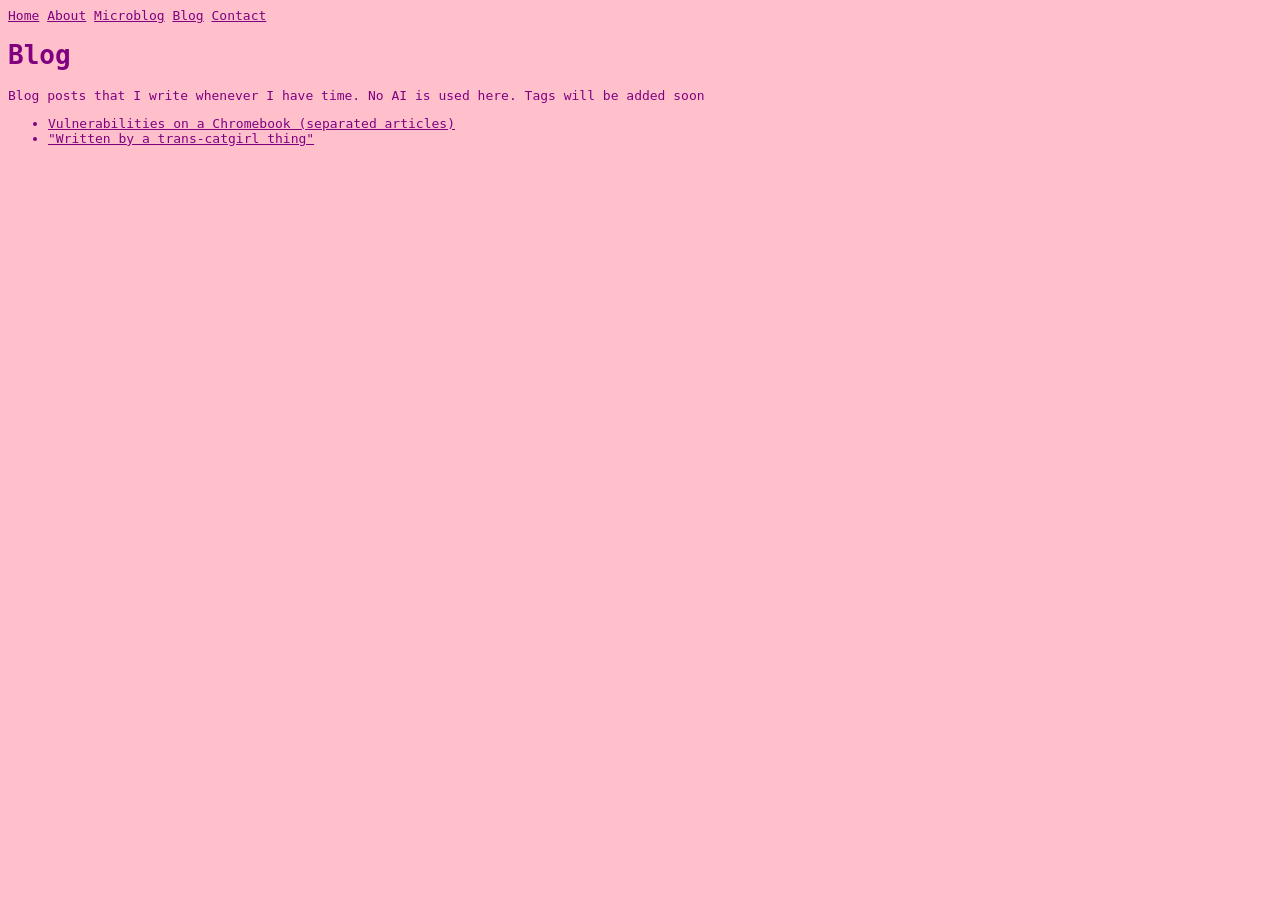
<file: blogs/index.html>
<!DOCTYPE html>
<html>
  <head>
    <meta charset="UTF-8">
    <meta name="viewport" content="width=device-width, initial-scale=1.0">
    <title>Blog</title>
    <link href="/style.css" rel="stylesheet" type="text/css" media="all">
  </head>
  <body>
    <a href="/index.html">Home</a> <a href="/about.html">About</a> <a href="/microblog.html">Microblog</a> <a href="/blogs/index.html">Blog</a> <a href="/contact.html">Contact</a>
    <h1>Blog</h1>
    <p>Blog posts that I write whenever I have time. No AI is used here. Tags will be added soon</p>
    <ul>
      <li><a href="vulnerabilitieschromebook/index.html">Vulnerabilities on a Chromebook (separated articles)</a></li>
      <li><a href="writtenbyatranscatgirl.html">"Written by a trans-catgirl thing"</a></li>
    </ul>
  </body>
</html>
</file>
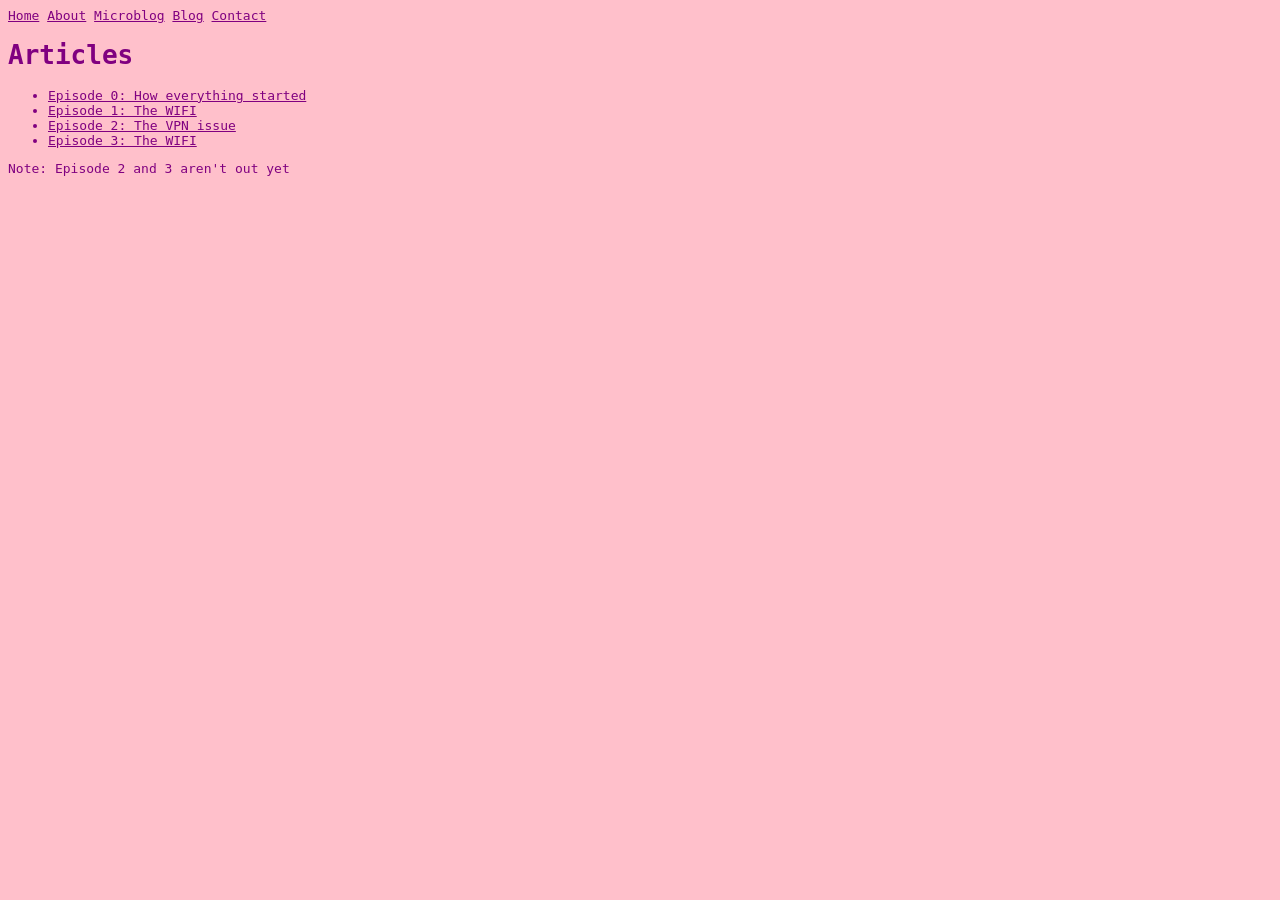
<file: blogs/vulnerabilitieschromebook/index.html>
<!DOCTYPE html>
<html>
  <head>
    <meta charset="UTF-8">
    <meta name="viewport" content="width=device-width, initial-scale=1.0">
    <title>Chromebook Vulnerability Articles</title>
    <link href="/style.css" rel="stylesheet" type="text/css" media="all">
  </head>
  <body>
    <a href="/index.html">Home</a> <a href="/about.html">About</a> <a href="/microblog.html">Microblog</a> <a href="/blogs/index.html">Blog</a> <a href="/contact.html">Contact</a>
    <h1>Articles</h1>
    <ul>
        <li><a href="ep0thestart.html">Episode 0: How everything started</a></li>
        <li><a href="ep1thewifi.html">Episode 1: The WIFI</a></li>
        <li><a href="ep2thevpnproblem.html">Episode 2: The VPN issue</a></li>
        <li><a href="ep3teacherwifiexploits.html">Episode 3: The WIFI</a></li>
    </ul>
    <p>Note: Episode 2 and 3 aren't out yet</p>
  </body>
</html>
</file>
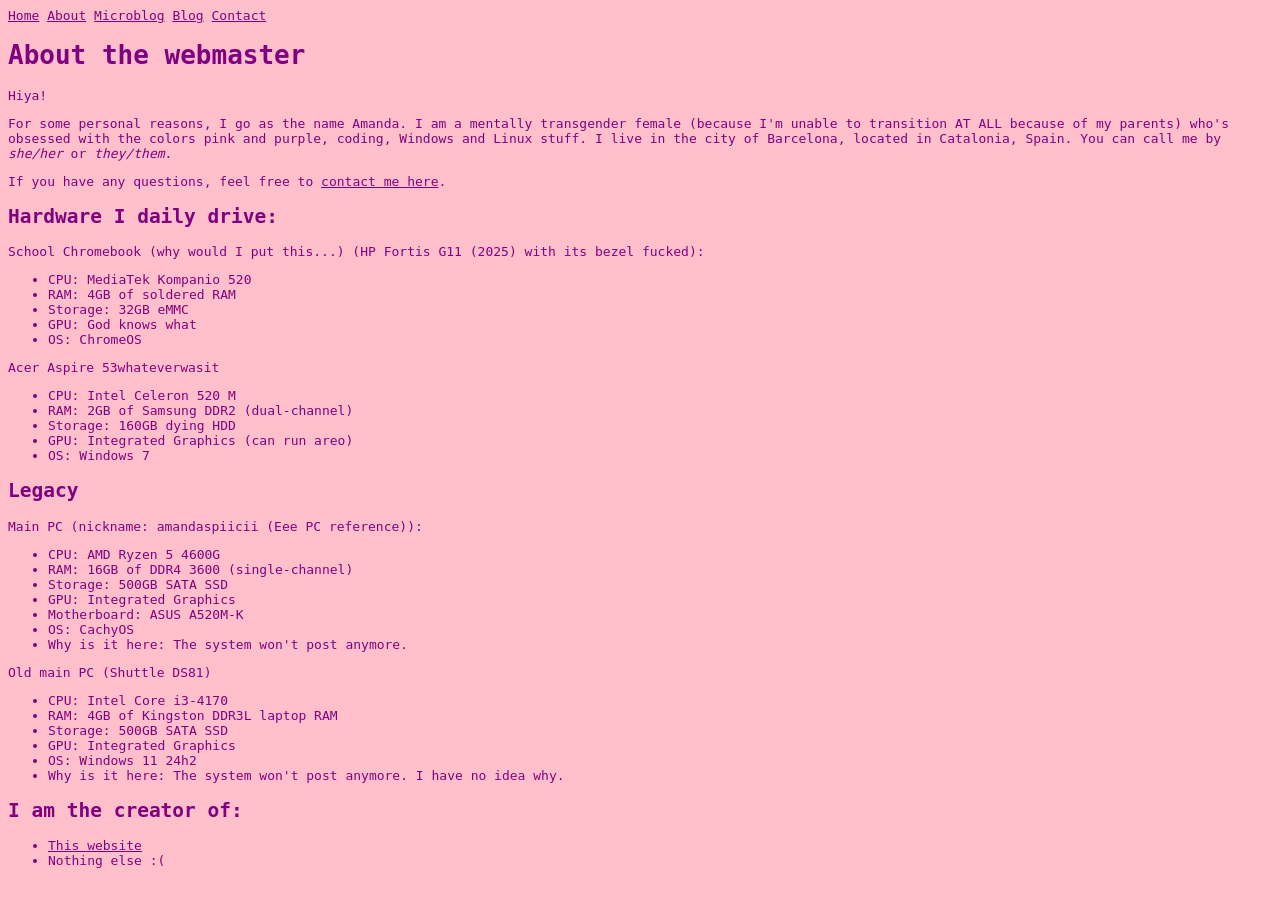
<file: about.html>
<!DOCTYPE HTML>
<html>
    <head>
        <meta charset="UTF-8">
        <meta name="viewport" content="width=device-width, initial-scale=1.0">
        <title>About the webmaster</title>
        <link href="/style.css" rel="stylesheet" type="text/css" media="all">
    </head>
    <body>
        <a href="/index.html">Home</a> <a href="/about.html">About</a> <a href="/microblog.html">Microblog</a> <a href="/blogs/index.html">Blog</a> <a href="/contact.html">Contact</a>
        <h1>About the webmaster</h1>
        <p>Hiya!</p>
        <p>For some personal reasons, I go as the name Amanda. I am a mentally transgender female (because I'm unable to transition AT ALL because of my parents) who's obsessed with the colors pink and purple, coding, Windows and Linux stuff. I live in the city of Barcelona, located in Catalonia, Spain. You can call me by <em>she/her</em> or <em>they/them</em>.</p>
        <p></p>
        <p>If you have any questions, feel free to <a href="/contact.html">contact me here</a>.</p>
        <h2>Hardware I daily drive:</h2>
        <p>School Chromebook (why would I put this...) (HP Fortis G11 (2025) with its bezel fucked):</p>
        <ul>
            <li>CPU: MediaTek Kompanio 520</li>
            <li>RAM: 4GB of soldered RAM</li>
            <li>Storage: 32GB eMMC</li>
            <li>GPU: God knows what</li>
            <li>OS: ChromeOS</li>
        </ul>
        <p>Acer Aspire 53whateverwasit</p>
        <ul>
            <li>CPU: Intel Celeron 520 M</li>
            <li>RAM: 2GB of Samsung DDR2 (dual-channel)</li>
            <li>Storage: 160GB dying HDD</li>
            <li>GPU: Integrated Graphics (can run areo)</li>
            <li>OS: Windows 7</li>
        </ul>
        <h2>Legacy</h2>
        <p>Main PC (nickname: amandaspiicii (Eee PC reference)):</p>
        <ul>
            <li>CPU: AMD Ryzen 5 4600G</li>
            <li>RAM: 16GB of DDR4 3600 (single-channel)</li>
            <li>Storage: 500GB SATA SSD</li>
            <li>GPU: Integrated Graphics</li>
            <li>Motherboard: ASUS A520M-K</li>
            <li>OS: CachyOS</li>
            <li>Why is it here: The system won't post anymore.</li>
        </ul>
        <p>Old main PC (Shuttle DS81)</p>
        <ul>
            <li>CPU: Intel Core i3-4170</li>
            <li>RAM: 4GB of Kingston DDR3L laptop RAM</li>
            <li>Storage: 500GB SATA SSD</li>
            <li>GPU: Integrated Graphics</li>
            <li>OS: Windows 11 24h2</li>
            <li>Why is it here: The system won't post anymore. I have no idea why.</li>
        </ul>
        <h2>I am the creator of:</h2>
        <ul>
            <li><a href="/">This website</a></li>
            <li>Nothing else :(</li>
        </ul>

        <!-- I mean wtf am I doing this is a long page with no layout sobbies :3 -->
    </body>
</html>
</file>
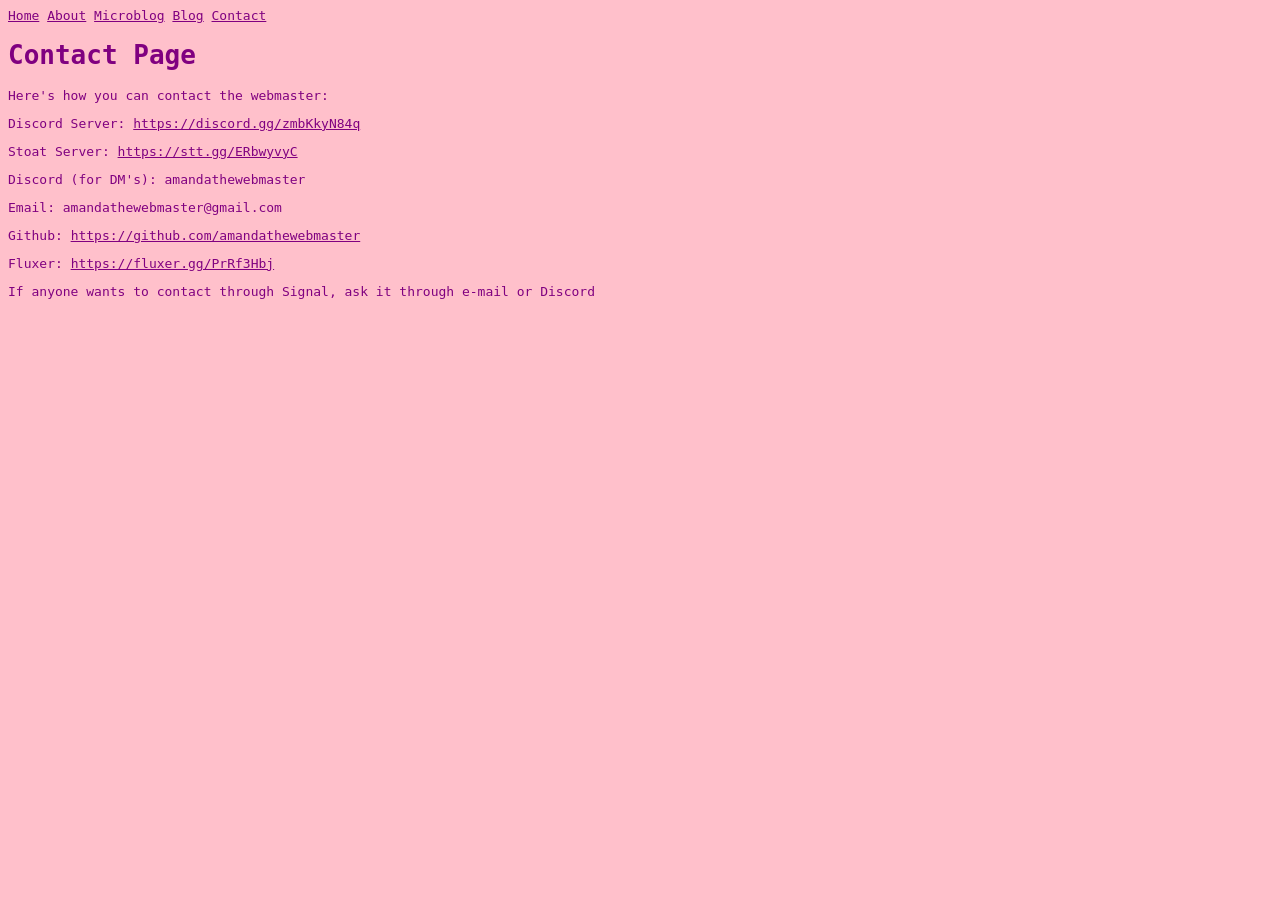
<file: contact.html>
<!DOCTYPE html>
<html>
  <head>
    <meta charset="UTF-8">
    <meta name="viewport" content="width=device-width, initial-scale=1.0">
    <title>Contact</title>
    <link href="/style.css" rel="stylesheet" type="text/css" media="all">
  </head>
  <body>
    <a href="/index.html">Home</a> <a href="/about.html">About</a> <a href="/microblog.html">Microblog</a> <a href="/blogs/index.html">Blog</a> <a href="/contact.html">Contact</a>
    <h1>Contact Page</h1>
    <p>Here's how you can contact the webmaster:</p>
    <p>Discord Server: <a href="https://discord.gg/zmbKkyN84q">https://discord.gg/zmbKkyN84q</a></p>
    <p>Stoat Server: <a href="https://stt.gg/ERbwyvyC">https://stt.gg/ERbwyvyC</a></p>
    <p>Discord (for DM's): amandathewebmaster</p>
    <p>Email: amandathewebmaster@gmail.com</p>
    <p>Github: <a href="https://github.com/amandathewebmaster">https://github.com/amandathewebmaster</a></p>
    <p>Fluxer: <a href="https://fluxer.gg/PrRf3Hbj">https://fluxer.gg/PrRf3Hbj</a></p>
    <p>If anyone wants to contact through Signal, ask it through e-mail or Discord</p>
    </body>
</html>
</file>
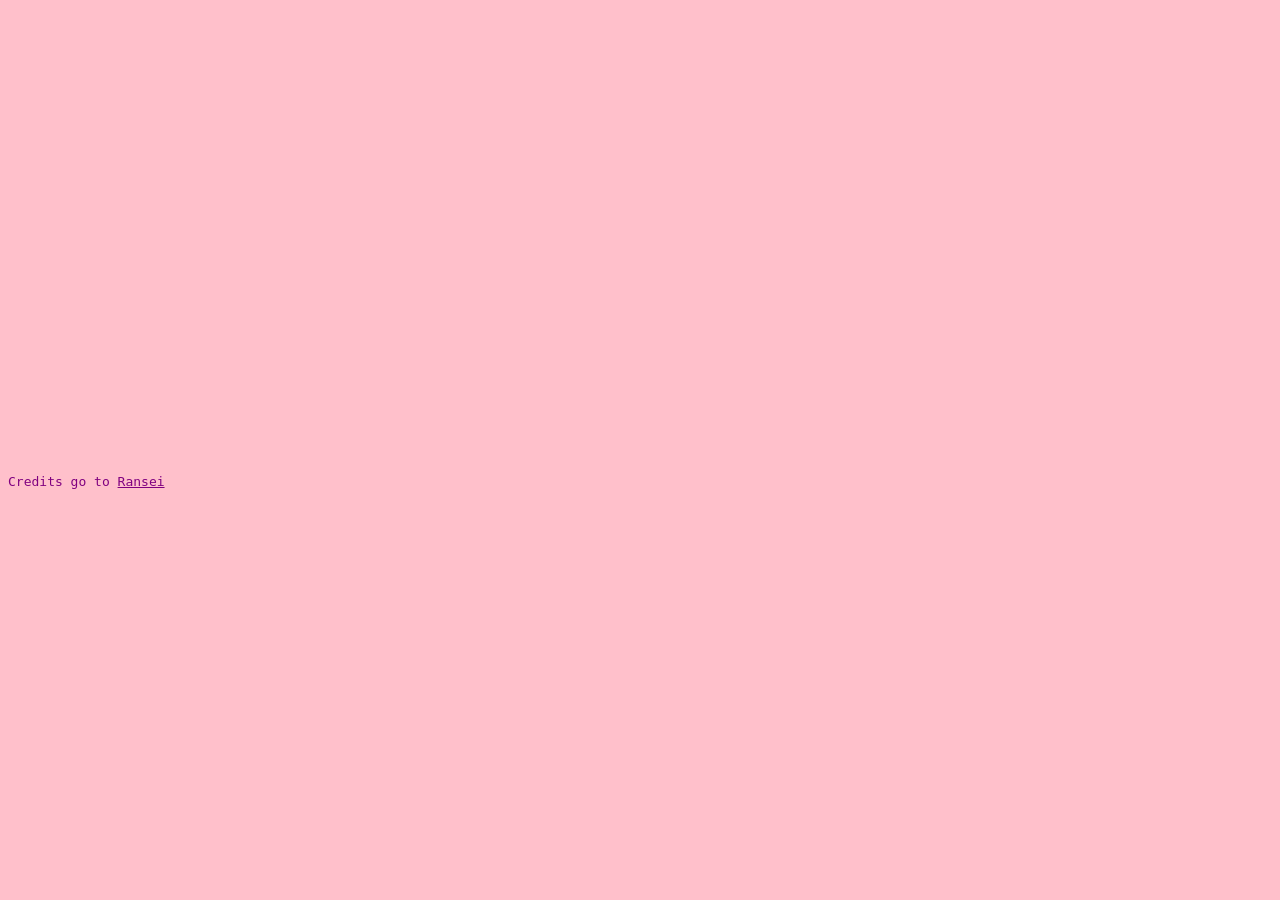
<file: tamagochi.html>
<!DOCTYPE html>
<html>
  <head>
    <meta charset="UTF-8">
    <meta name="viewport" content="width=device-width, initial-scale=1.0">
    <title>My Page</title>
    <link href="/style.css" rel="stylesheet" type="text/css" media="all">
  </head>
  <body>
  <iframe id="tamagochi-pet-pmrahfyeccv0c8" src="https://ransei.neocities.org/tamag0chi-widget.html?icon=https%3A%2F%2Famandassmallcorner.neocities.org%2Fanimewallpaper.jpg&name=Amanda&theme=rose&id=pmrahfyeccv0c8" width="300" height="450" style="border:none;" loading="lazy" title="Amanda - virtual pet"></iframe>
<script>(function(){var frame=document.getElementById("tamagochi-pet-pmrahfyeccv0c8");if(!frame)return;window.addEventListener("message",function(event){if(!event.data||event.data.source!=='tamag0chi-widget')return;if(event.data.type!=='resize')return;if(event.source!==frame.contentWindow)return;frame.style.height=Math.max(280,event.data.height)+'px';});})();</script>
<p>Credits go to <a href="https://ransei.neocities.org">Ransei</a></p>
  </body>
</html>
</file>
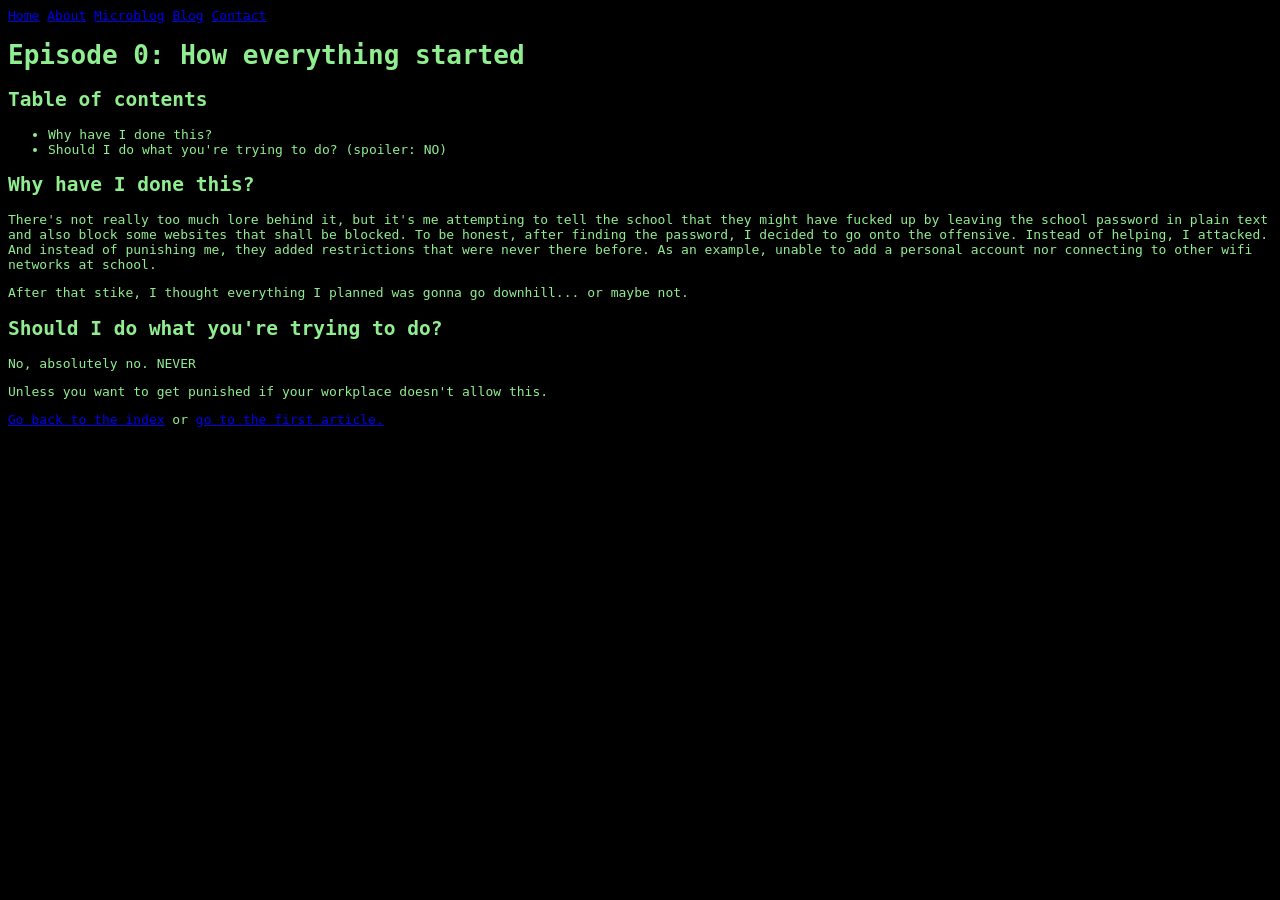
<file: blogs/vulnerabilitieschromebook/ep0thestart.html>
<!DOCTYPE html>
<html>
  <head>
    <meta charset="UTF-8">
    <meta name="viewport" content="width=device-width, initial-scale=1.0">
    <title>Episode 0: How it all started</title>
    <link href="/hackylookingstyle.css" rel="stylesheet" type="text/css" media="all">
  </head>
  <body>
    <a href="/index.html">Home</a> <a href="/about.html">About</a> <a href="/microblog.html">Microblog</a> <a href="/blogs/index.html">Blog</a> <a href="/contact.html">Contact</a>
    <h1>Episode 0: How everything started</h1>
    <h2>Table of contents</h2>
    <ul>
        <li>Why have I done this?</li>
        <li>Should I do what you're trying to do? (spoiler: NO)</li>
    </ul>
    <h2>Why have I done this?</h2>
    <p>There's not really too much lore behind it, but it's me attempting to tell the school that they might have fucked up by leaving the school password in plain text and also block some websites that shall be blocked. To be honest, after finding the password, I decided to go onto the offensive. Instead of helping, I attacked. And instead of punishing me, they added restrictions that were never there before. As an example, unable to add a personal account nor connecting to other wifi networks at school.</p>
    <p>After that stike, I thought everything I planned was gonna go downhill... or maybe not.</p>
    <h2>Should I do what you're trying to do?</h2>
    <p>No, absolutely no. NEVER</p>
    <p>Unless you want to get punished if your workplace doesn't allow this.</p>
    <p><a href="index.html">Go back to the index</a> or <a href="ep1thewifi.html">go to the first article.</a></p>
  </body>
</html>
</file>
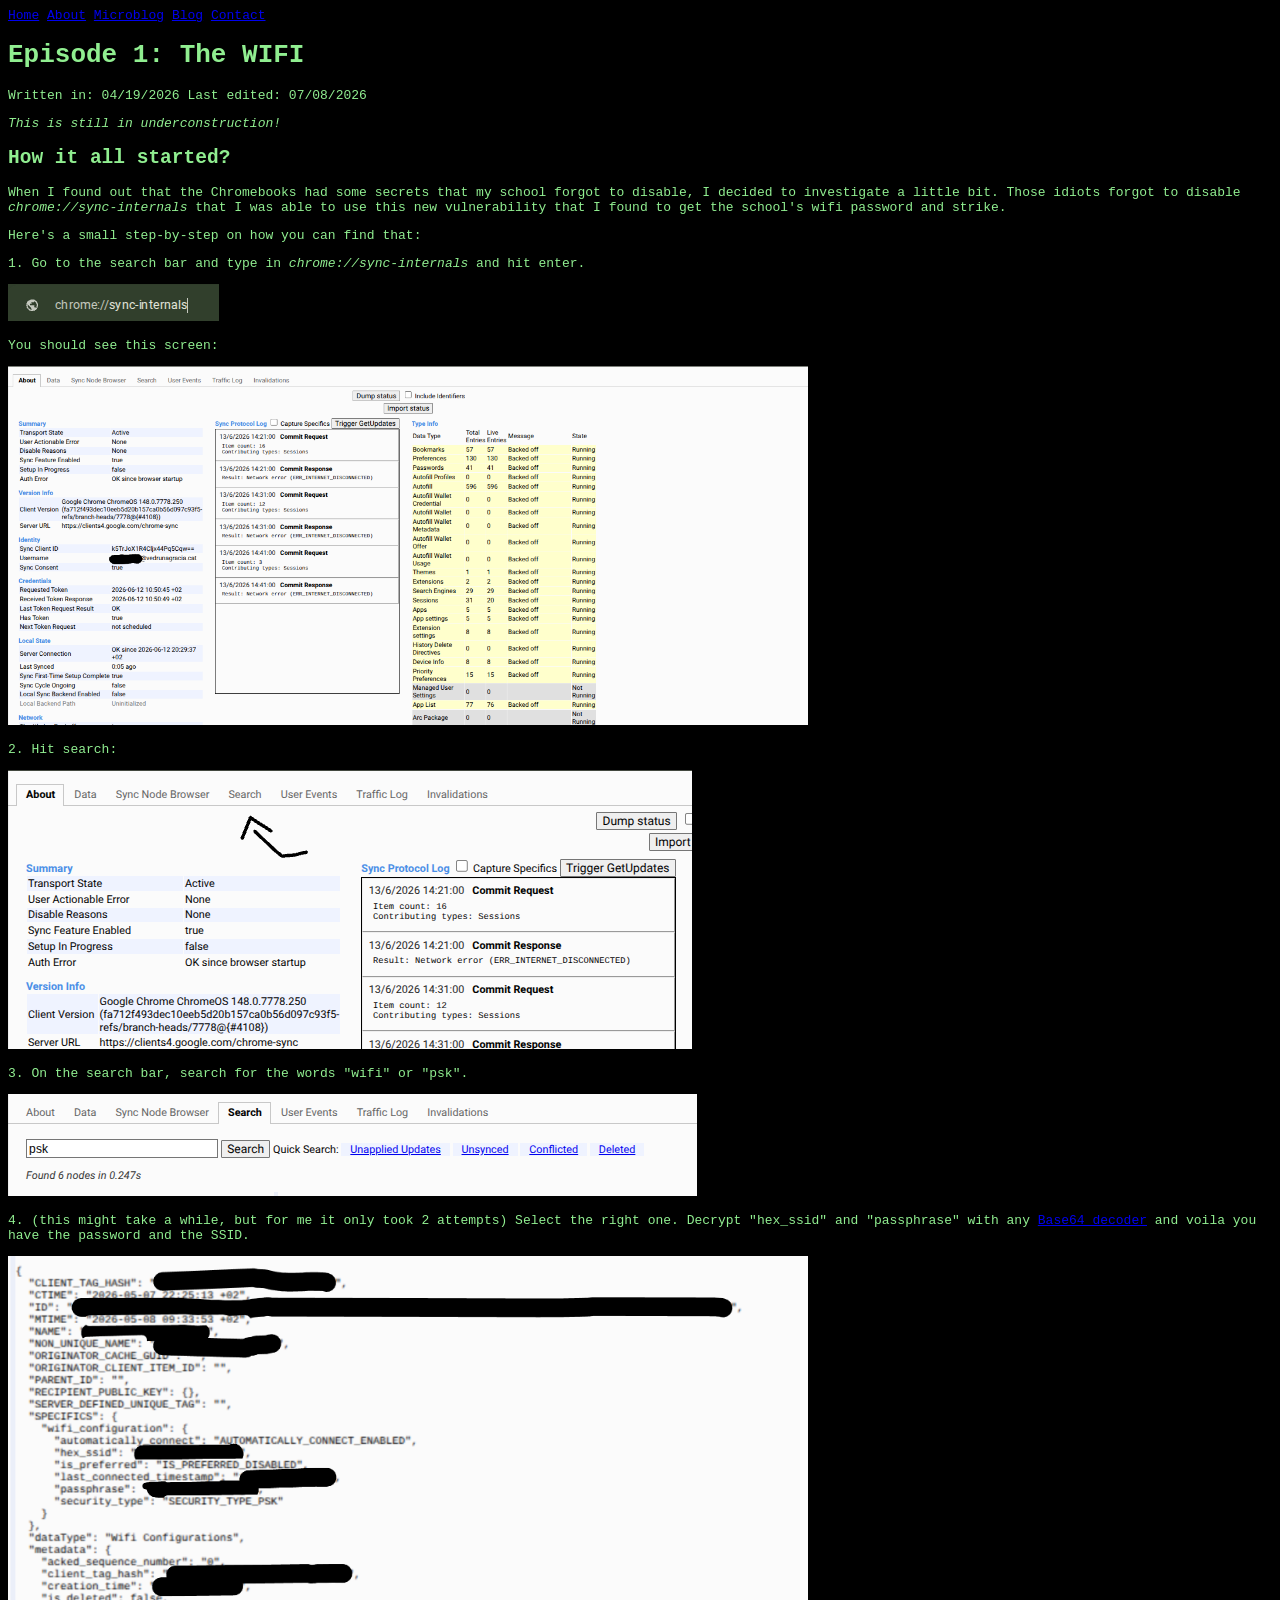
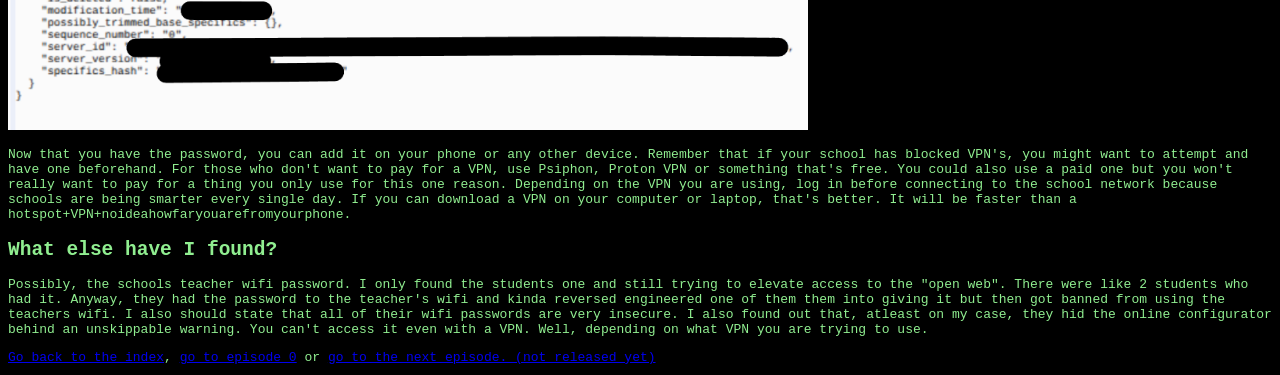
<file: blogs/vulnerabilitieschromebook/ep1thewifi.html>
<!DOCTYPE html>
<html>
  <head>
    <meta charset="UTF-8">
    <meta name="viewport" content="width=device-width, initial-scale=1.0">
    <title>Episode 1: The WIFI</title>
    <link href="/hackylookingstyle.css" rel="stylesheet" type="text/css" media="all">
  </head>
  <body>
    <a href="/index.html">Home</a> <a href="/about.html">About</a> <a href="/microblog.html">Microblog</a> <a href="/blogs/index.html">Blog</a> <a href="/contact.html">Contact</a>
    <h1>Episode 1: The WIFI</h1>
    <p>Written in: 04/19/2026 Last edited: 07/08/2026</p>
    <p><em>This is still in underconstruction!</em></p>
    <h2>How it all started?</h2>
    <p>When I found out that the Chromebooks had some secrets that my school forgot to disable, I decided to investigate a little bit. Those idiots forgot to disable <em>chrome://sync-internals</em> that I was able to use this new vulnerability that I found to get the school's wifi password and strike.</p>
    <p>Here's a small step-by-step on how you can find that:</p>
    <p>1. Go to the search bar and type in <em>chrome://sync-internals</em> and hit enter.</p>
    <img src="../assets/blogs-vulnerabilities/step1.png">
    <p>You should see this screen:</p>
    <img src="../assets/blogs-vulnerabilities/step2syncinternal.png" width="800px">
    <p>2. Hit search:</p>
    <img src="../assets/blogs-vulnerabilities/step3hitsearch.png">
    <p>3. On the search bar, search for the words "wifi" or "psk".</p>
    <img src="../assets/blogs-vulnerabilities/step4searchpsk.png">
    <p>4. (this might take a while, but for me it only took 2 attempts) Select the right one. Decrypt "hex_ssid" and "passphrase" with any <a href="https://www.base64decode.org/">Base64 decoder</a> and voila you have the password and the SSID.</p>
    <img src="../assets/blogs-vulnerabilities/step5decryptwithbase64.png" width="800px">
    <p>Now that you have the password, you can add it on your phone or any other device. Remember that if your school has blocked VPN's, you might want to attempt and have one beforehand. For those who don't want to pay for a VPN, use Psiphon, Proton VPN or something that's free. You could also use a paid one but you won't really want to pay for a thing you only use for this one reason. Depending on the VPN you are using, log in before connecting to the school network because schools are being smarter every single day. If you can download a VPN on your computer or laptop, that's better. It will be faster than a hotspot+VPN+noideahowfaryouarefromyourphone. </p>
    <h2>What else have I found?</h2>
    <p>Possibly, the schools teacher wifi password. I only found the students one and still trying to elevate access to the "open web". There were like 2 students who had it. Anyway, they had the password to the teacher's wifi and kinda reversed engineered one of them them into giving it but then got banned from using the teachers wifi. I also should state that all of their wifi passwords are very insecure. I also found out that, atleast on my case, they hid the online configurator behind an unskippable warning. You can't access it even with a VPN. Well, depending on what VPN you are trying to use.</p>
    <p><a href="index.html">Go back to the index</a>, <a href="ep0thestart.html">go to episode 0</a> or <a href="ep2thevpnproblem.html">go to the next episode. (not released yet)</a></p>
    </body>
</html>
</file>
<file: style.css>
/* Base rules */
body {
  background-color: pink;
  color: purple;
  font-family: monospace; 
}
/* Other rules ("weirdness from hell") */
/* Links */
a {
  color: purple;
}
/* Text */
p {
  color: purple;
}
/* Headers */
h1 {
  color: purple;
}
h3 {
  color: purple;
}
h2 {
  color: purple;
}
/* lists */
ul {
  color: purple;
}
li {
  color: purple;
}
/* Status.cafe bullshitery (Something that doesn't work. Please try and find something else) */
#statuscafe {
    padding: .5em;
    background-color: azure;
    border: 1px solid midnightblue;
}
#statuscafe-username {
    margin-bottom: .5em;
}
#statuscafe-content {
    margin: 0 1em 0.5em 1em;
}


.jetbrains-mono-monospace {
  font-family: "JetBrains Mono", monospace;
  font-weight: 100;
  font-style: normal;
}
</file>
<file: hackylookingstyle.css>
/* Base rules */
body {
  background-color: black;
  color: lightgreen;
  font-family: monospace; 
}
</file>
